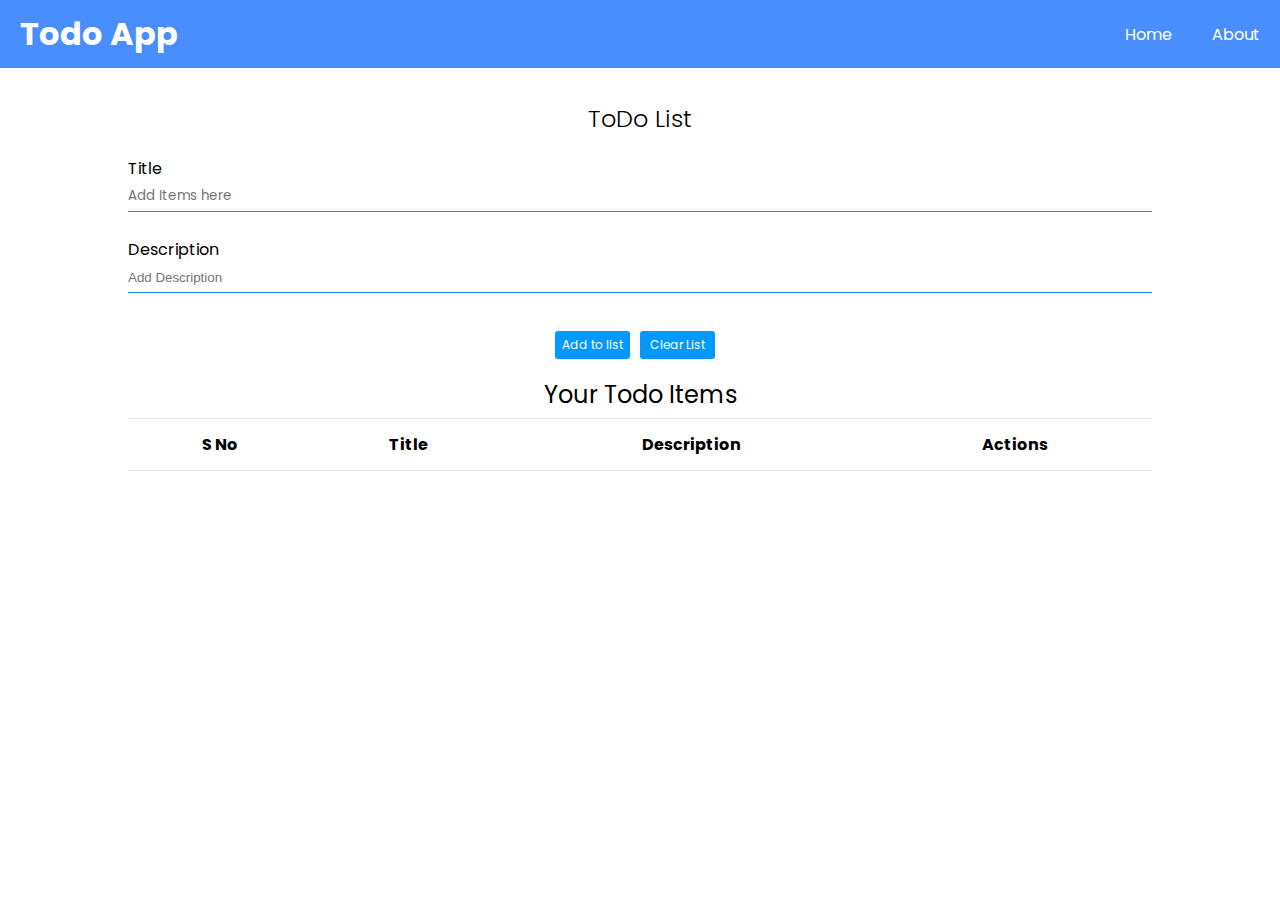
<file: index.html>
<!doctype html>
<html lang="en">

<head>
    <meta charset="utf-8">
    <meta name="viewport" content="width=device-width, initial-scale=1">

    <title>Todo App</title>
    <link rel="stylesheet" href="style.css">
</head>

<body>
    <nav>
        <h1><a href="index.html">Todo App</a></h1>
        <ul>
            <li><a href="index.html" class="anc">Home</a></li>
            <li><a href="about.html" class="anc">About</a></li>
            <!-- <li><a href="#">Contact</a></li> -->
        </ul>
    </nav>
    <div class="container" id="main">
        <h2>ToDo List</h2>
        <p class="text1">Title</p>
        <input type="text" id="title" class="input" placeholder="Add Items here">
        <br>
        <p class="text2">Description</p>
        <textarea id="descp" placeholder="Add Description"></textarea>
        <br>
    </div>
    <div class="btn-section">
        <button class="btn-main" id="addto">Add to list</button>
        <button class="btn-main" id="clist" onclick="ClearList()">Clear List</button>
    </div>
    <div class="output">
        <h2>Your Todo Items</h2>
        <table>
            <thead>
                <tr>
                    <th align="center" class="index">S No</th>
                    <th>Title</th>
                    <th>Description</th>
                    <th>Actions</th>
                </tr>
            </thead>
            <tbody id="tablebody">
                <tr>
                    <td>0</td>
                    <td>Title</td>
                    <td>Description</td>
                    <td><button class="btn" onclick="Del($,{index})">Delete</button> </td>
                </tr>
            </tbody>
        </table>
    </div>
        <script src="script.js"></script>
</body>
</html>
</file>
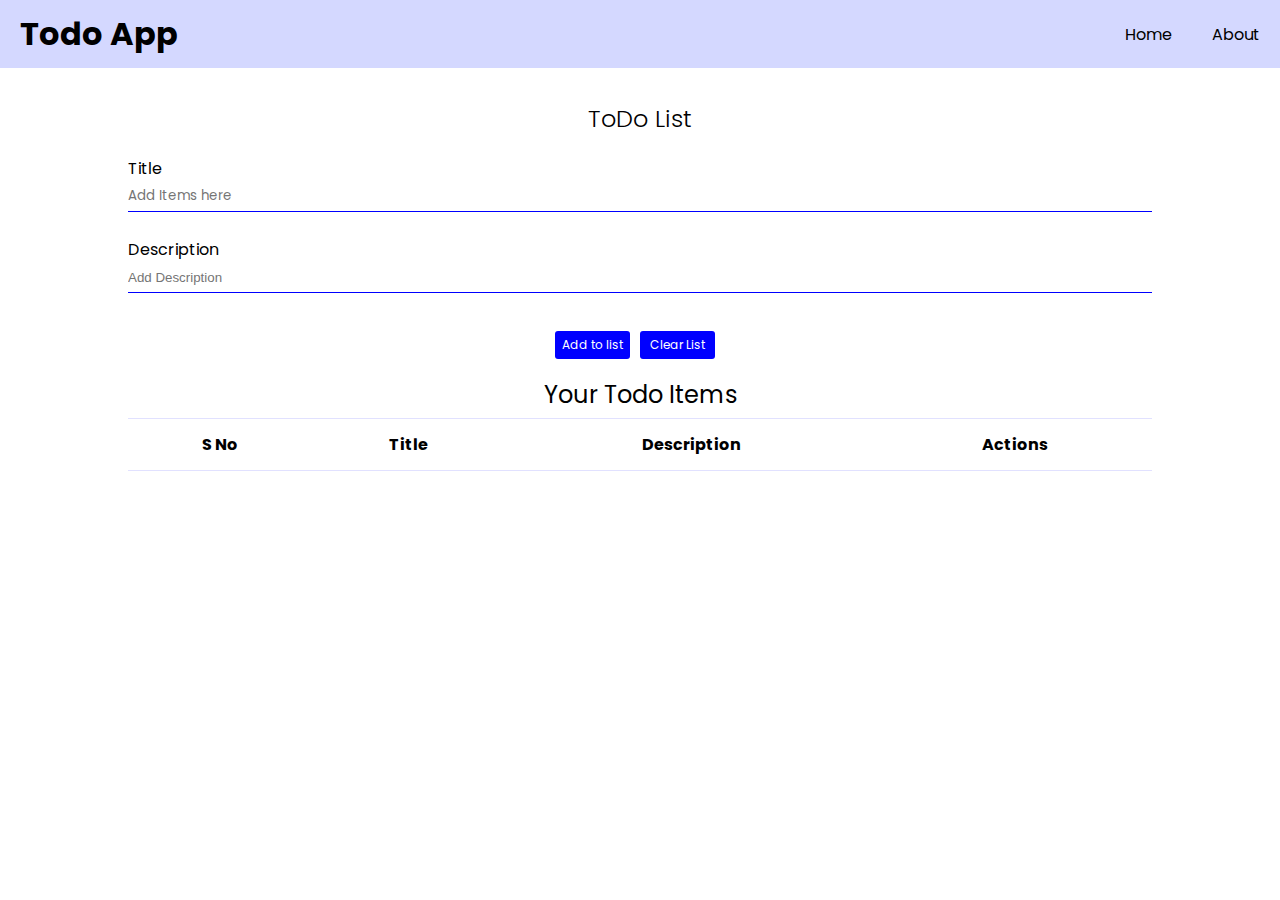
<file: todo/index.html>
<!doctype html>
<html lang="en">

<head>
  <meta charset="utf-8">
  <meta name="viewport" content="width=device-width, initial-scale=1">

  <title>Todo App</title>
  <link rel="stylesheet" href="style.css">
</head>

<body>
  <nav>
    <h1><a href="index.html">Todo App</a></h1>
    <ul>
      <li><a href="index.html" class="anc">Home</a></li>
      <li><a href="about.html" class="anc">About</a></li>
      <!-- <li><a href="#">Contact</a></li> -->
    </ul>
  </nav>
  <div class="container" id="main">
    <h2>ToDo List</h2>
    <p class="text1">Title</p>
    <input type="text" id="title" class="input" placeholder="Add Items here">
    <br>
    <p class="text2">Description</p>
    <textarea id="descp" placeholder="Add Description"></textarea>
    <br>
  </div>
  <div class="btn-section">
    <button class="btn-main" id="addto">Add to list</button>
    <button class="btn-main" id="clist" onclick="ClearList()">Clear List</button>
  </div>
  <div class="output">
    <h2>Your Todo Items</h2>
    <table>
      <thead>
        <tr>
          <th align="center" class="index">S No</th>
          <th>Title</th>
          <th>Description</th>
          <th>Actions</th>
        </tr>
      </thead>
      <tbody id="tablebody">
        <tr>
          <td>0</td>
          <td>Title</td>
          <td>Description</td>
          <td><button class="btn" onclick="Del($,{index})">Delete</button> </td>
        </tr>
      </tbody>
    </table>
  </div>
  <script>
    function Update() {
      title = document.getElementById("title").value;
      descp = document.getElementById("descp").value;
      if (localStorage.getItem("Items") == null) {
        ItemsArray = [];
        ItemsArray.push([title, descp]);
        localStorage.setItem("Items", JSON.stringify(ItemsArray));
      }
      else {
        ItemsArraystr = localStorage.getItem("Items")
        ItemsArray = JSON.parse(ItemsArraystr);
        ItemsArray.push([title, descp]);
        localStorage.setItem("Items", JSON.stringify(ItemsArray));
      };
      allUpdate();
      //code to clear the text fields
      if (title != "" || descp != ""){
        document.getElementById("title").value = "";
        descp = document.getElementById("descp").value ="";
      }
      
    }
    function allUpdate() {
      if (localStorage.getItem("Items") == null) {
        ItemsArray = [];
        localStorage.setItem("Items", JSON.stringify(ItemsArray));
      }
      else {
        ItemsArraystr = localStorage.getItem("Items")
        ItemsArray = JSON.parse(ItemsArraystr);
        localStorage.setItem("Items", JSON.stringify(ItemsArray));
      }
      let tablebody = document.getElementById("tablebody");
      let str = "";
      ItemsArray.forEach((element, index) => {
        str += `
      <tr>
          <td align="center" class="index">${index + 1}</td>
          <td>${element[0]}</td>
          <td>${element[1]}</td>
          <td align="center"><button class="btn"onclick="Del(${index})">Delete</button></td>
        </tr>`;
      });
      tablebody.innerHTML = str;
    }
    addto = document.getElementById("addto");
    addto.addEventListener("click", Update);
    allUpdate();

    function Del(Itemsindex) {
      ItemsArraystr = localStorage.getItem("Items")
      ItemsArray = JSON.parse(ItemsArraystr);
      ItemsArray.splice(Itemsindex, 1)
      localStorage.setItem("Items", JSON.stringify(ItemsArray));
      allUpdate();
    }
    function ClearList() {
      if (confirm("It will clear your Todo list data.\nStill want to clear the data?")) {
        localStorage.clear();
        allUpdate();
      }
    }
  </script>
</body>
</html>
</file>
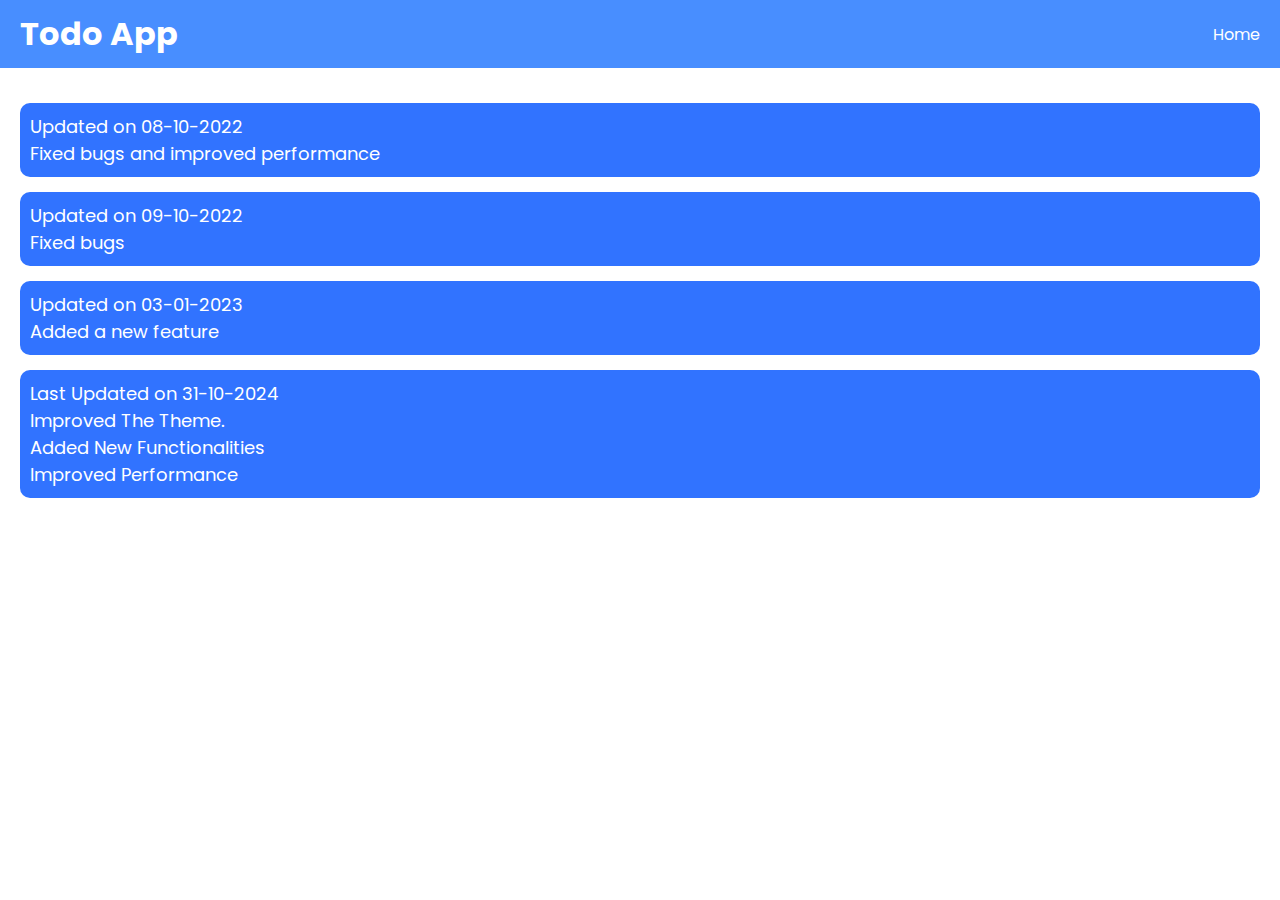
<file: about.html>
<!DOCTYPE html>
<html lang="en">

<head>
    <meta charset="UTF-8">
    <meta name="viewport" content="width=device-width, initial-scale=1.0">
    <title>Todo App - About</title>
    <style>
        @import url('https://fonts.googleapis.com/css2?family=Roboto:wght@300&display=swap');
        @import url('https://fonts.googleapis.com/css2?family=Poppins&display=swap');

        * {
            margin: 0%;
            padding: 0%;
            font-family: 'Poppins', sans-serif;
        }

        nav {
            display: flex;
            justify-content: space-between;
            align-items: center;
            background-color: #488eff;
            width: 100%;
        }

        nav h1 {
            padding: 10px 20px;
            color: black;
        }

        nav ul {
            list-style: none;
            display: flex;
            flex-direction: row;
        }

        li {
            padding: 10px 20px;
        }

        .anc {
            color: rgb(255, 255, 255);
            text-decoration: none;
        }

        a {
            color: rgb(255, 255, 255);
            text-decoration: none;
        }

        .anc:hover {
            color: rgb(1, 1, 32);
        }

        h2 {
            display: flex;
            align-items: center;
            justify-content: center;
            padding: 20px;
            font-weight: 400;
        }

        .update {
            margin: 10px;
            padding: 10px;
            font-size: large;
            color: white;
        }

        .update-section {
            background-color: #3173ff;
            margin-top: 15px;
            border-radius: 10px;
            padding: 10px;
        }

        @media only screen and (max-width: 700px) {

            nav {
                width: 100%;
            }
        }
    </style>
</head>

<body>
    <nav>
        <h1><a href="index.html">Todo App</a></h1>
        <ul>
            <li><a href="index.html" class="anc">Home</a></li>
        </ul>
    </nav>
    <div class="update">
        <div class="update-section">
            <span id="date">Updated on 08-10-2022</span>
            <p class="info">Fixed bugs and improved performance</p>
        </div>
        <div class="update-section">
            <span id="date">Updated on 09-10-2022</span>
            <p class="info">Fixed bugs</p>
        </div>
        <div class="update-section">
            <span id="date">Updated on 03-01-2023</span>
            <p class="info">Added a new feature</p>
        </div>
        <div class="update-section">
            <span id="date">Last Updated on 31-10-2024</span>
            <p class="info">Improved The Theme.</p>
            </p>Added New Functionalities</p>
            <p>Improved Performance</p>
        </div>
    </div>
</body>

</html>
</file>
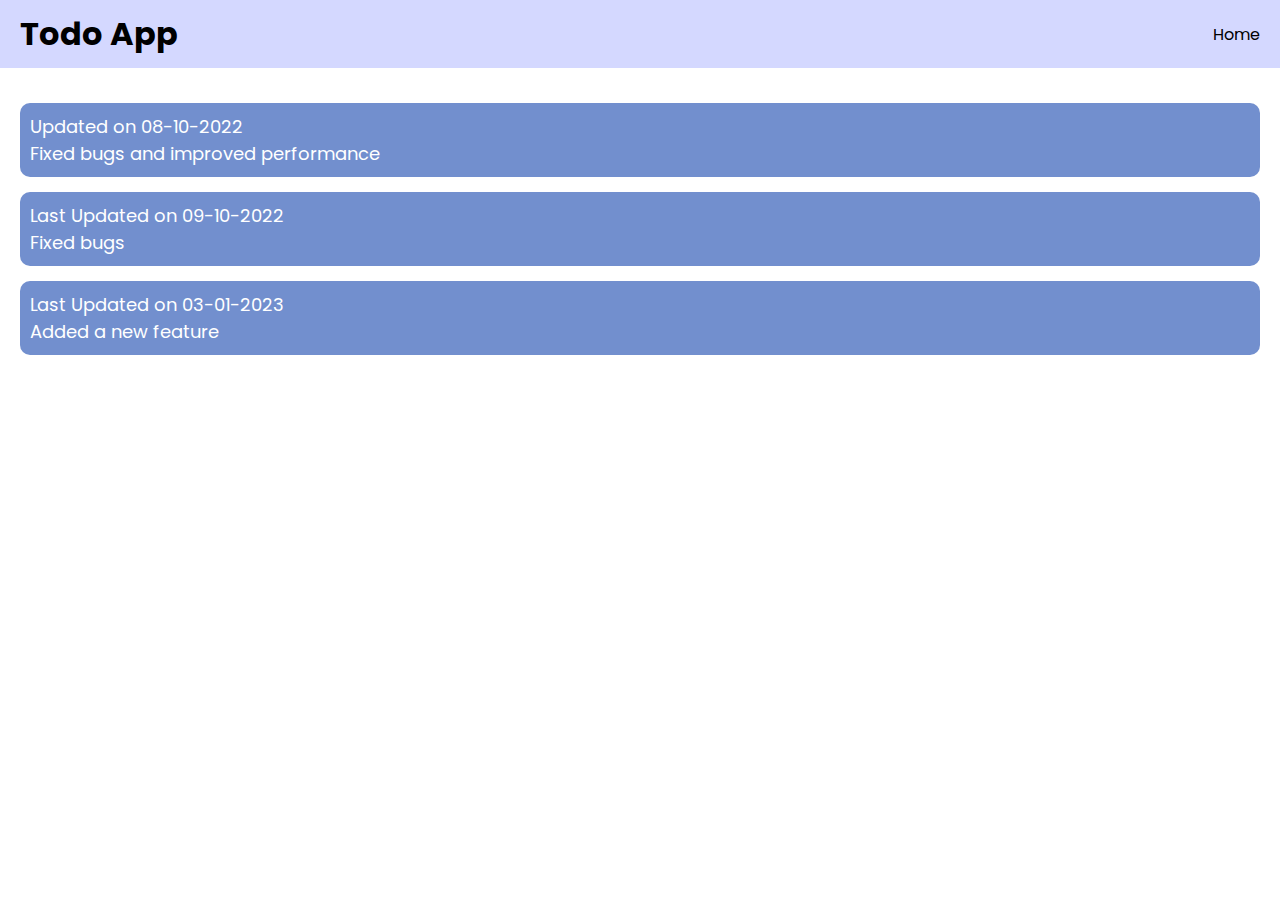
<file: todo/about.html>
<!DOCTYPE html>
<html lang="en">
<head>
    <meta charset="UTF-8">   
    <meta name="viewport" content="width=device-width, initial-scale=1.0">
    <title>Todo App - About</title>
    <style>
@import url('https://fonts.googleapis.com/css2?family=Roboto:wght@300&display=swap');
@import url('https://fonts.googleapis.com/css2?family=Poppins&display=swap');
        *{
            margin: 0%;
            padding: 0%;
            font-family: 'Poppins', sans-serif;
        }
        nav{
    display: flex;
    justify-content: space-between;
    align-items: center;
    background-color: #d4d8ff;
    width: 100%;
}
nav h1{
    padding: 10px 20px;
    color: black;
}

nav ul{
    list-style: none;
    display: flex;
    flex-direction: row;
}
li{
    padding: 10px 20px;
}
.anc{
    color: black;
    text-decoration: none;
}
a{
    color: black;
    text-decoration: none;
}
.anc:hover{
    color: blue;
}

h2{
    display: flex;
    align-items: center;
    justify-content: center;
    padding: 20px;
    font-weight: 400;
}
.update{
    margin: 10px;
    padding: 10px;
    font-size: large;
    color: white;
}
.update-section{
background-color: #728FCE;
margin-top: 15px;
border-radius: 10px;
padding: 10px;
}
@media only screen and (max-width: 700px ) {

nav{
  width: 100%;
}
}


    </style>
</head>
<body>
    <nav>
        <h1><a href="index.html">Todo App</a></h1>
        <ul>
          <li><a href="index.html" class="anc">Home</a></li>
        </ul>
      </nav>
    <div class="update">
       <div class="update-section"> 
       <span id="date">Updated on 08-10-2022</span>
        <p class="info">Fixed bugs and improved performance</p>
       </div>
     <div class="update-section"> 
        <span id="date">Last Updated on 09-10-2022</span>
        <p class="info">Fixed bugs</p>
     </div>
      <div class="update-section"> 
        <span id="date">Last Updated on 03-01-2023</span>
        <p class="info">Added a new feature</p>
    </div>
</body>
</html>
</file>
<file: style.css>
@import url('https://fonts.googleapis.com/css2?family=Roboto:wght@300&display=swap');
@import url('https://fonts.googleapis.com/css2?family=Poppins&display=swap');

*{
    margin: 0;
    padding: 0;
    font-family: 'Poppins', sans-serif;
}
nav{
    display: flex;
    justify-content: space-between;
    align-items: center;
    background-color: #488eff;
    width: 100%;
}
nav h1{
    padding: 10px 20px;
    color: rgb(255, 255, 255);
}

nav ul{
    list-style: none;
    display: flex;
    flex-direction: row;
}
li{
    padding: 10px 20px;
}
.anc{
    color: rgb(255, 255, 255);
    text-decoration: none;
}
a{
    color: rgb(255, 255, 255);
    text-decoration: none;
}
.anc:hover{
    color: rgb(1, 1, 32);
}
h2{
    display: flex;
    align-items: center;
    justify-content: center;
    padding: 20px;
    font-weight: 300;
}
.container{
    display: flex;
    flex-direction: column;
    padding: 1vw 10vw;
}
.output{
    display: flex;
    flex-direction: column;
    justify-content: center;
    padding: 1vw 10vw;
}
.output h2{
    display: flex;
    align-items: center;
    justify-content: center;
    padding: 6px;
    font-weight: 400;
}
.input{
    width:80vw;
    height: 30px;
    resize: none;
    outline: none;
    border-bottom: 1px solid rgb(39, 136, 255);
    border-top: none;
    border-left: none;
    border-right: none;
}
#descp{
    width: 80vw;
    height: 22px;
    resize: none;
    outline: none;
    border-bottom: 1px solid rgb(39, 136, 255);
    border-top: none;
    border-left: none;
    border-right: none;
    font-family: sans-serif;
    padding-top: 8px;
}
.btn-section{
    display: flex;
    justify-content: center;
}
.btn-main {
    padding: 5px;
    margin: 0 10px 0 0;
    width: 75px;
    background-color: rgb(0, 153, 255);
    color: white;
    border: 1px;
    border-radius: 3px;
    font-size: 12px;
}
.btn {
    padding: 5px;
    margin: 6px;
    width: 54px;
    background-color: rgb(0, 153, 255);
    color: white;
    border: 1px;
    border-radius: 3px;
    font-size: 12px;
}
/* Table Section */
table{
    border-top: 1px solid rgb(225, 225, 255);
    border-collapse: collapse;
}
thead{
    margin: 0%;
    padding: 0%;
}
th{
    width: fit-content;
    padding: 1vw;
    border-bottom: 1px solid rgb(225, 225, 255);
}
tr{
    padding: 1vw;
}
td{
    width: fit-content;
    padding: 1vw;
    border-bottom: 1px solid rgb(225, 225, 255);
}
@media only screen and (max-width: 700px ) {

nav{
  width: 100%;
}
.output{
    padding: 5vw;
    margin: 0;
    border: 0;
}
}
</file>
<file: todo/style.css>
@import url('https://fonts.googleapis.com/css2?family=Roboto:wght@300&display=swap');
@import url('https://fonts.googleapis.com/css2?family=Poppins&display=swap');

*{
    margin: 0;
    padding: 0;
    font-family: 'Poppins', sans-serif;
}
nav{
    display: flex;
    justify-content: space-between;
    align-items: center;
    background-color: #d4d8ff;
    width: 100%;
}
nav h1{
    padding: 10px 20px;
    color: black;
}

nav ul{
    list-style: none;
    display: flex;
    flex-direction: row;
}
li{
    padding: 10px 20px;
}
.anc{
    color: black;
    text-decoration: none;
}
a{
    color: black;
    text-decoration: none;
}
.anc:hover{
    color: blue;
}
h2{
    display: flex;
    align-items: center;
    justify-content: center;
    padding: 20px;
    font-weight: 300;
}
.container{
    display: flex;
    flex-direction: column;
    padding: 1vw 10vw;
}
.output{
    display: flex;
    flex-direction: column;
    justify-content: center;
    padding: 1vw 10vw;
}
.output h2{
    display: flex;
    align-items: center;
    justify-content: center;
    padding: 6px;
    font-weight: 400;
}
.input{
    width:80vw;
    height: 30px;
    resize: none;
    outline: none;
    border-bottom: 1px solid blue;
    border-top: none;
    border-left: none;
    border-right: none;
}
#descp{
    width: 80vw;
    height: 22px;
    resize: none;
    outline: none;
    border-bottom: 1px solid blue;
    border-top: none;
    border-left: none;
    border-right: none;
    font-family: sans-serif;
    padding-top: 8px;
}
.btn-section{
    display: flex;
    justify-content: center;
}
.btn-main {
    padding: 5px;
    margin: 0 10px 0 0;
    width: 75px;
    background-color: blue;
    color: white;
    border: 1px;
    border-radius: 3px;
    font-size: 12px;
}
.btn {
    padding: 5px;
    margin: 6px;
    width: 54px;
    background-color: blue;
    color: white;
    border: 1px;
    border-radius: 3px;
    font-size: 12px;
}
/* Table Section */
table{
    border-top: 1px solid rgb(225, 225, 255);
    border-collapse: collapse;
}
thead{
    margin: 0%;
    padding: 0%;
}
th{
    width: fit-content;
    padding: 1vw;
    border-bottom: 1px solid rgb(225, 225, 255);
}
tr{
    padding: 1vw;
}
td{
    width: fit-content;
    padding: 1vw;
    border-bottom: 1px solid rgb(225, 225, 255);
}
@media only screen and (max-width: 700px ) {

nav{
  width: 100%;
}
.output{
    padding: 5vw;
    margin: 0;
    border: 0;
}
}
</file>
